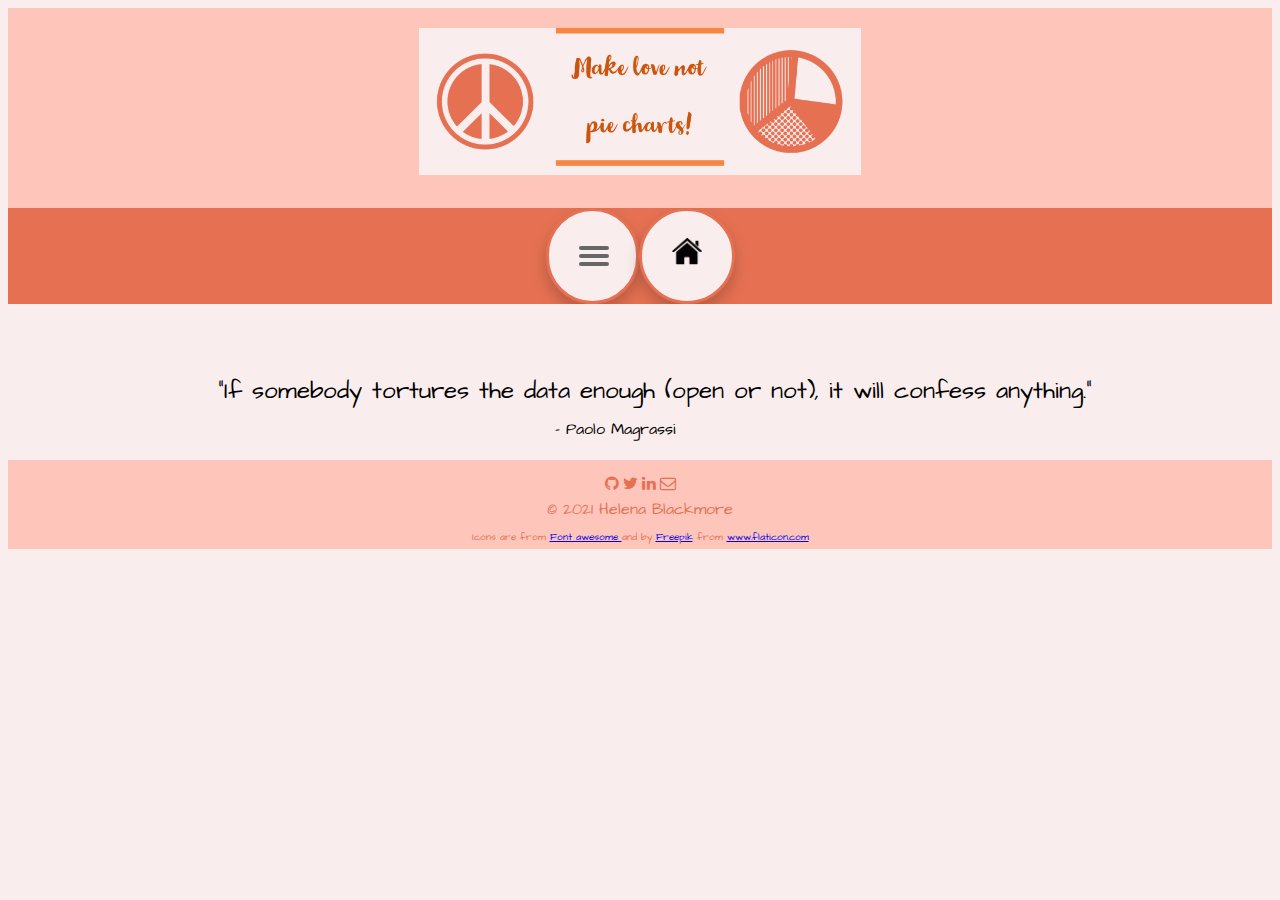
<file: index.html>
<!DOCTYPE html>
<html lang="en">
<head>
    <!-- Google tag (gtag.js) -->
<script async src="https://www.googletagmanager.com/gtag/js?id=G-128QYYKD83"></script>
<script>
  window.dataLayer = window.dataLayer || [];
  function gtag(){dataLayer.push(arguments);}
  gtag('js', new Date());

  gtag('config', 'G-128QYYKD83');
</script>
    <meta charset="UTF-8">
    <meta http-equiv="X-UA-Compatible" content="IE=edge">
    <meta name="viewport" content="width=device-width, initial-scale=1.0">
    <title>data viz</title>
    <link rel="stylesheet" href="style_project.css">
    <link rel="stylesheet" href="https://cdnjs.cloudflare.com/ajax/libs/font-awesome/4.7.0/css/font-awesome.min.css"> <!--font awesome-->
    <script src="app2.js"></script> <!--links javascript--> 
    <link rel="preconnect" href="https://fonts.googleapis.com">
    <link rel="preconnect" href="https://fonts.gstatic.com" crossorigin>
    <link href="https://fonts.googleapis.com/css2?family=Amatic+SC:wght@400;700&family=Architects+Daughter&family=Cookie&display=swap" rel="stylesheet"> <!-- google font-->
</head> 
<body>
 
        <header class="banner">
            <img class="banner_img" src="images/death_piechart.png" alt="make love not piecharts">
        
        </header>
        
      <nav class="topnav">
        <div id = "bubbles">
          <div class="main">
            <input type="checkbox">
              <span></span>
              <span></span>
              <span></span>
              <div class="menu">
                <li><a href="all.html">Bad data viz</a></li>
                <li><a href="goodviz.html">R & Python tutorials</a></li>
                <li><a href="https://helenablackmore.github.io/Rwebsite/index.html" target="_blank">About me</a></li>
              </div>
          </div>
        </div>  
        <div class= "home">
          <a href="index.html"><img id="home-icon" src="images/home-page.png" alt="house icon"></a>
  
          </div>
       
     </nav>


      <main>
        <div class="part1">
          
          <div id="quote"> <script type="text/javascript">document.write(quotes[rand]);</script></div>
        
          <div id = "author"><script id = "author" type="text/javascript">document.write(authors[rand]);</script></div>

        </div>
      </main>

      <footer>
        <div class = "icons">
          <a href="https://github.com/HelenaBlackmore" target="_blank" class="fa fa-github"></a>
          <a href="https://twitter.com/Helena_Blackmor" target="_blank" class="fa fa-twitter"></a>
          <a href="https://www.linkedin.com/in/helena-blackmore-psychology/" target="_blank" class="fa fa-linkedin"></a>
          <a href="mailto:helena.blackmore@gmail.com?subject=Mail from Website" target="_blank" class="fa fa-envelope-o"></a></div>
        </div>

        <div class = "me">
           &copy; 2021 Helena Blackmore
        </div>

        <div class="icon-refs">
          <div class = "ref">Icons are from 
            <a href = "https://fontawesome.com/v5.15/icons" target="_blank">Font awesome </a>and by 
            <a href="https://www.freepik.com" target="_blank" title="Freepik">Freepik</a> from 
            <a href="https://www.flaticon.com/" target="_blank" title="Flaticon">www.flaticon.com</a>
          </div>
        </div>
      </footer>
     
    
      
 
</body>
</html>
</file>
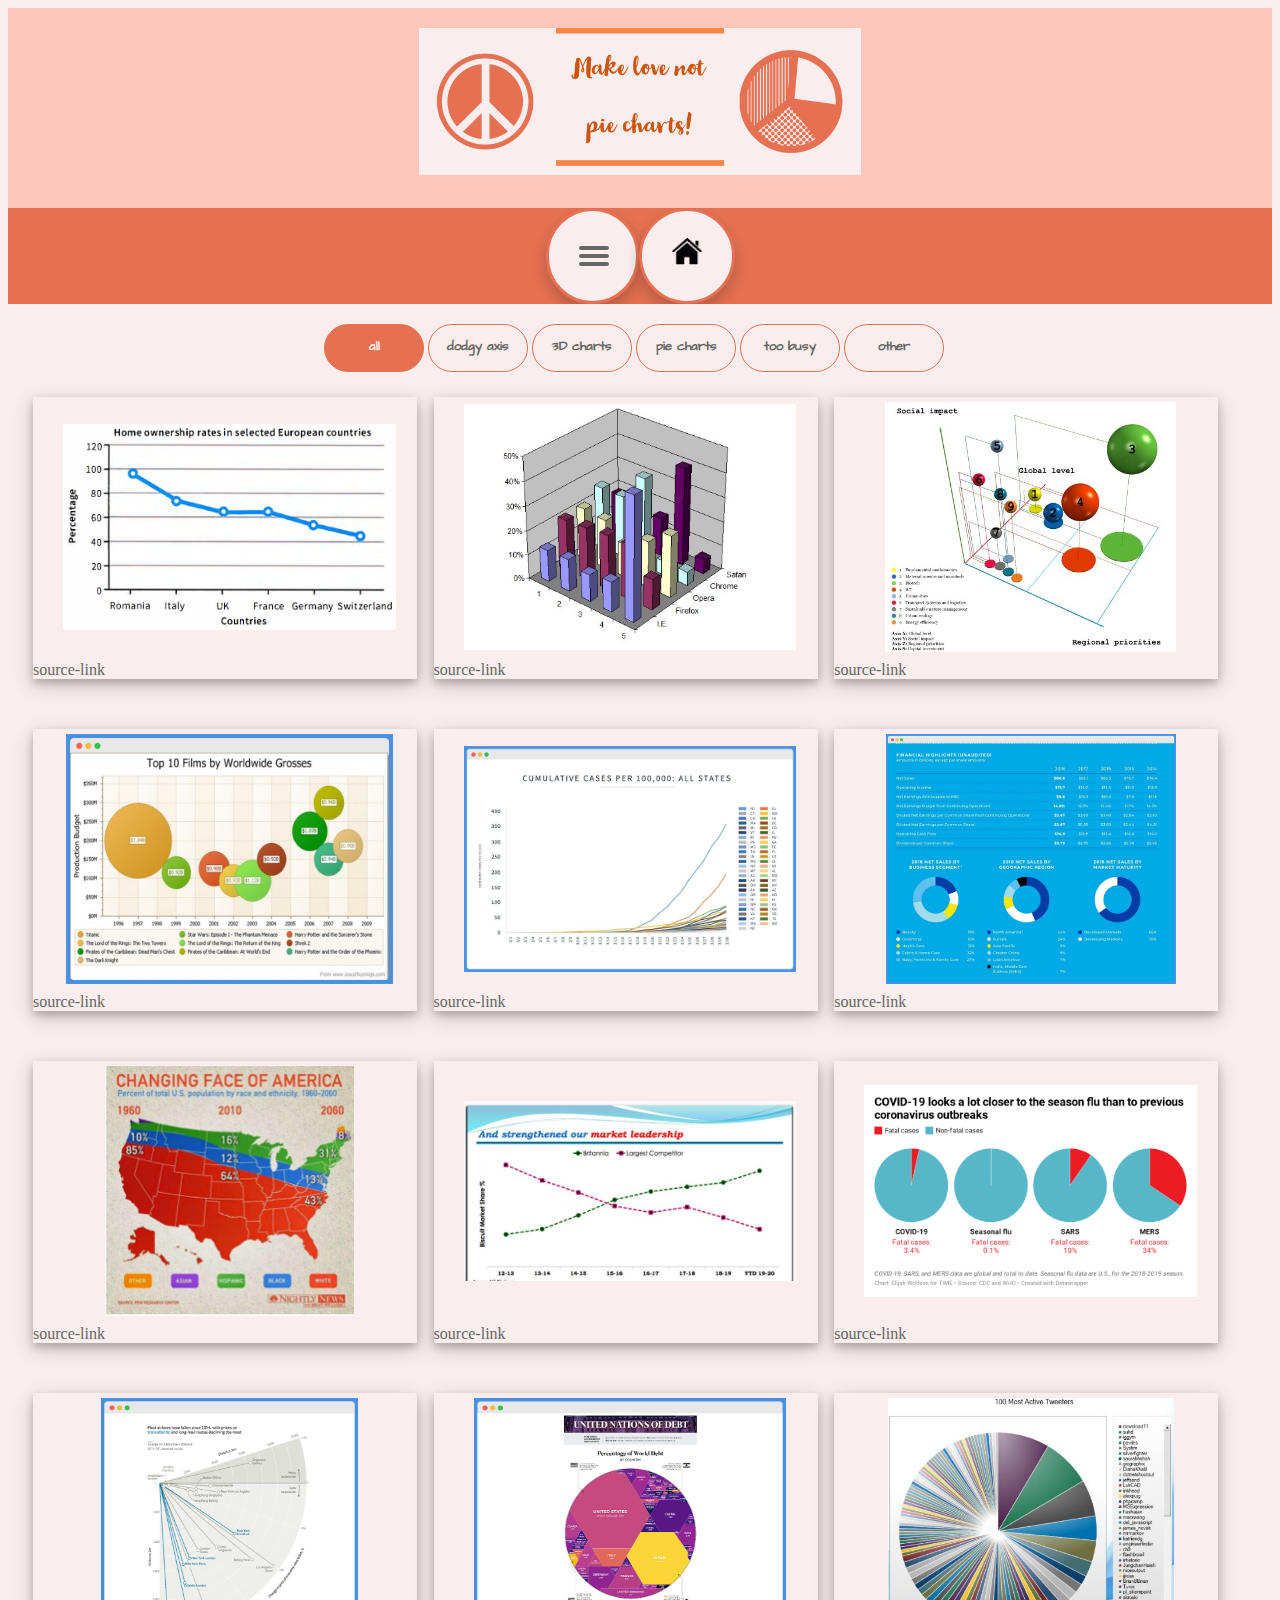
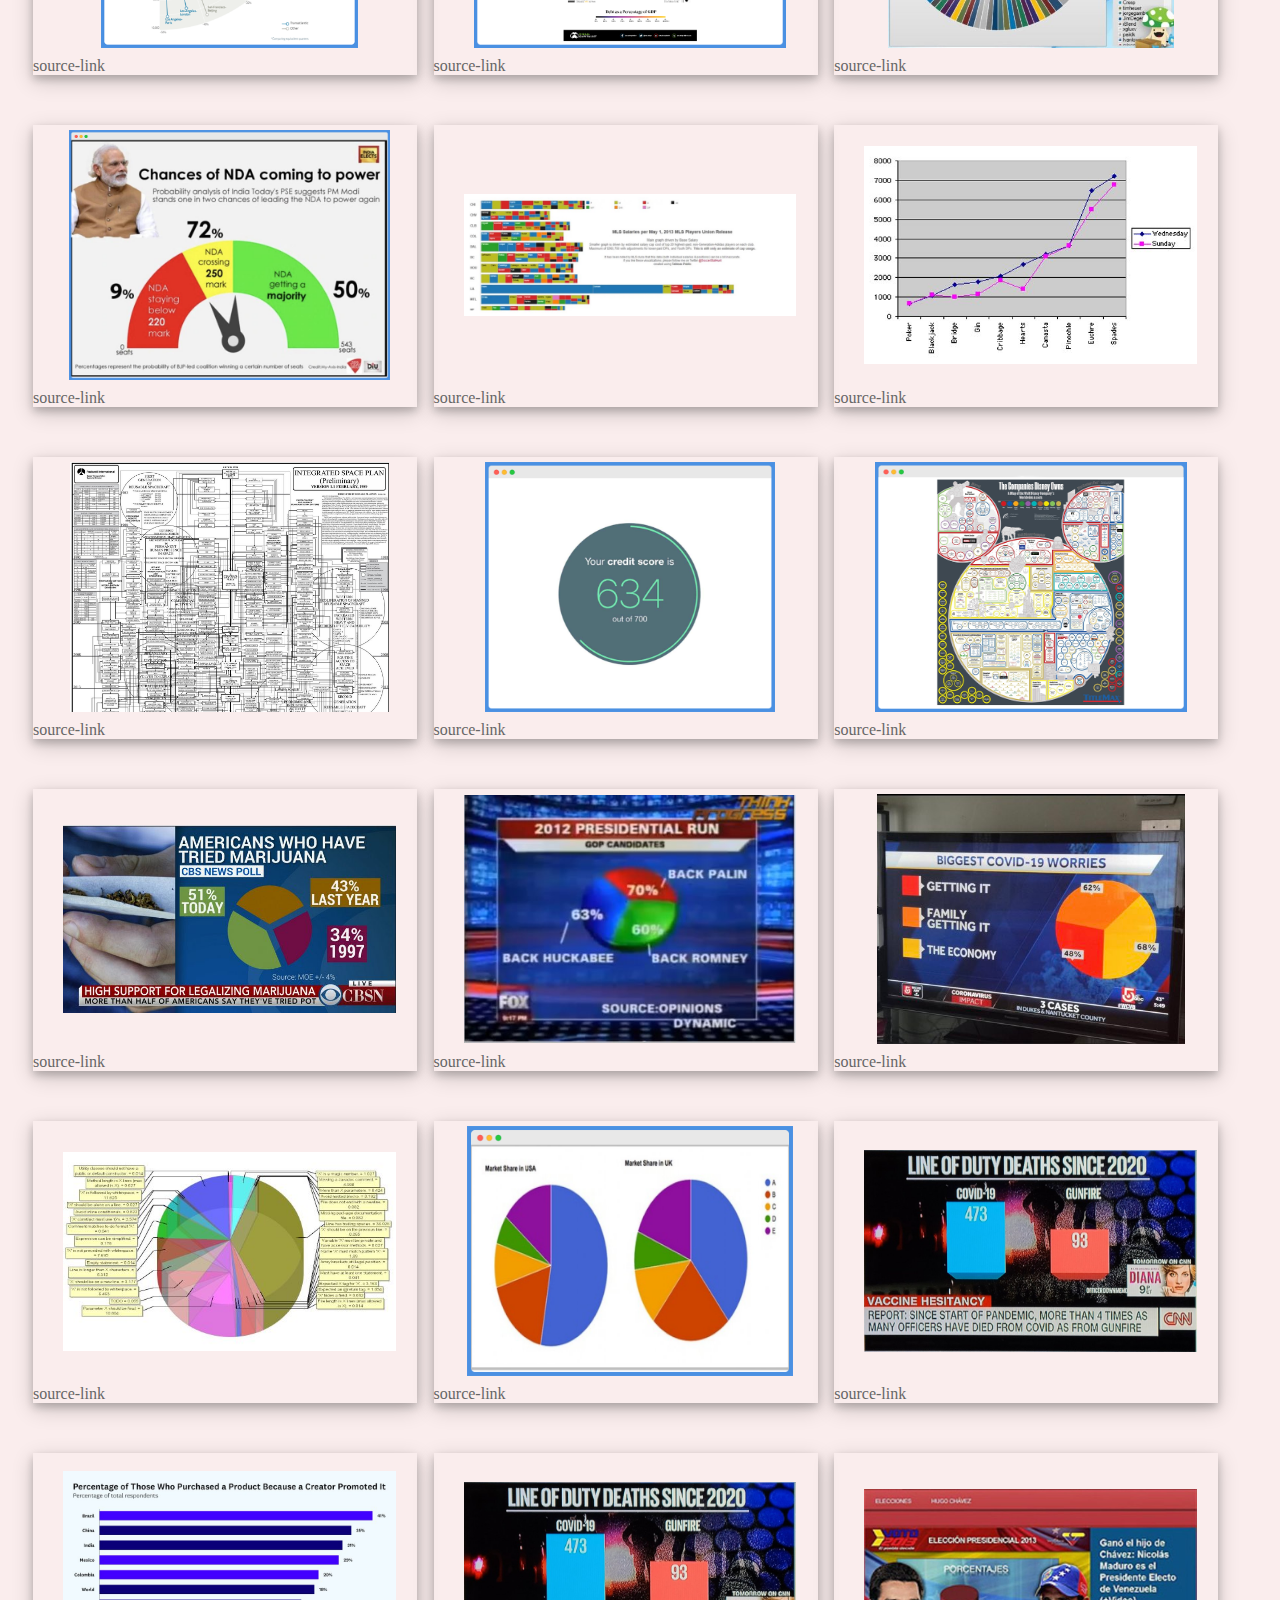
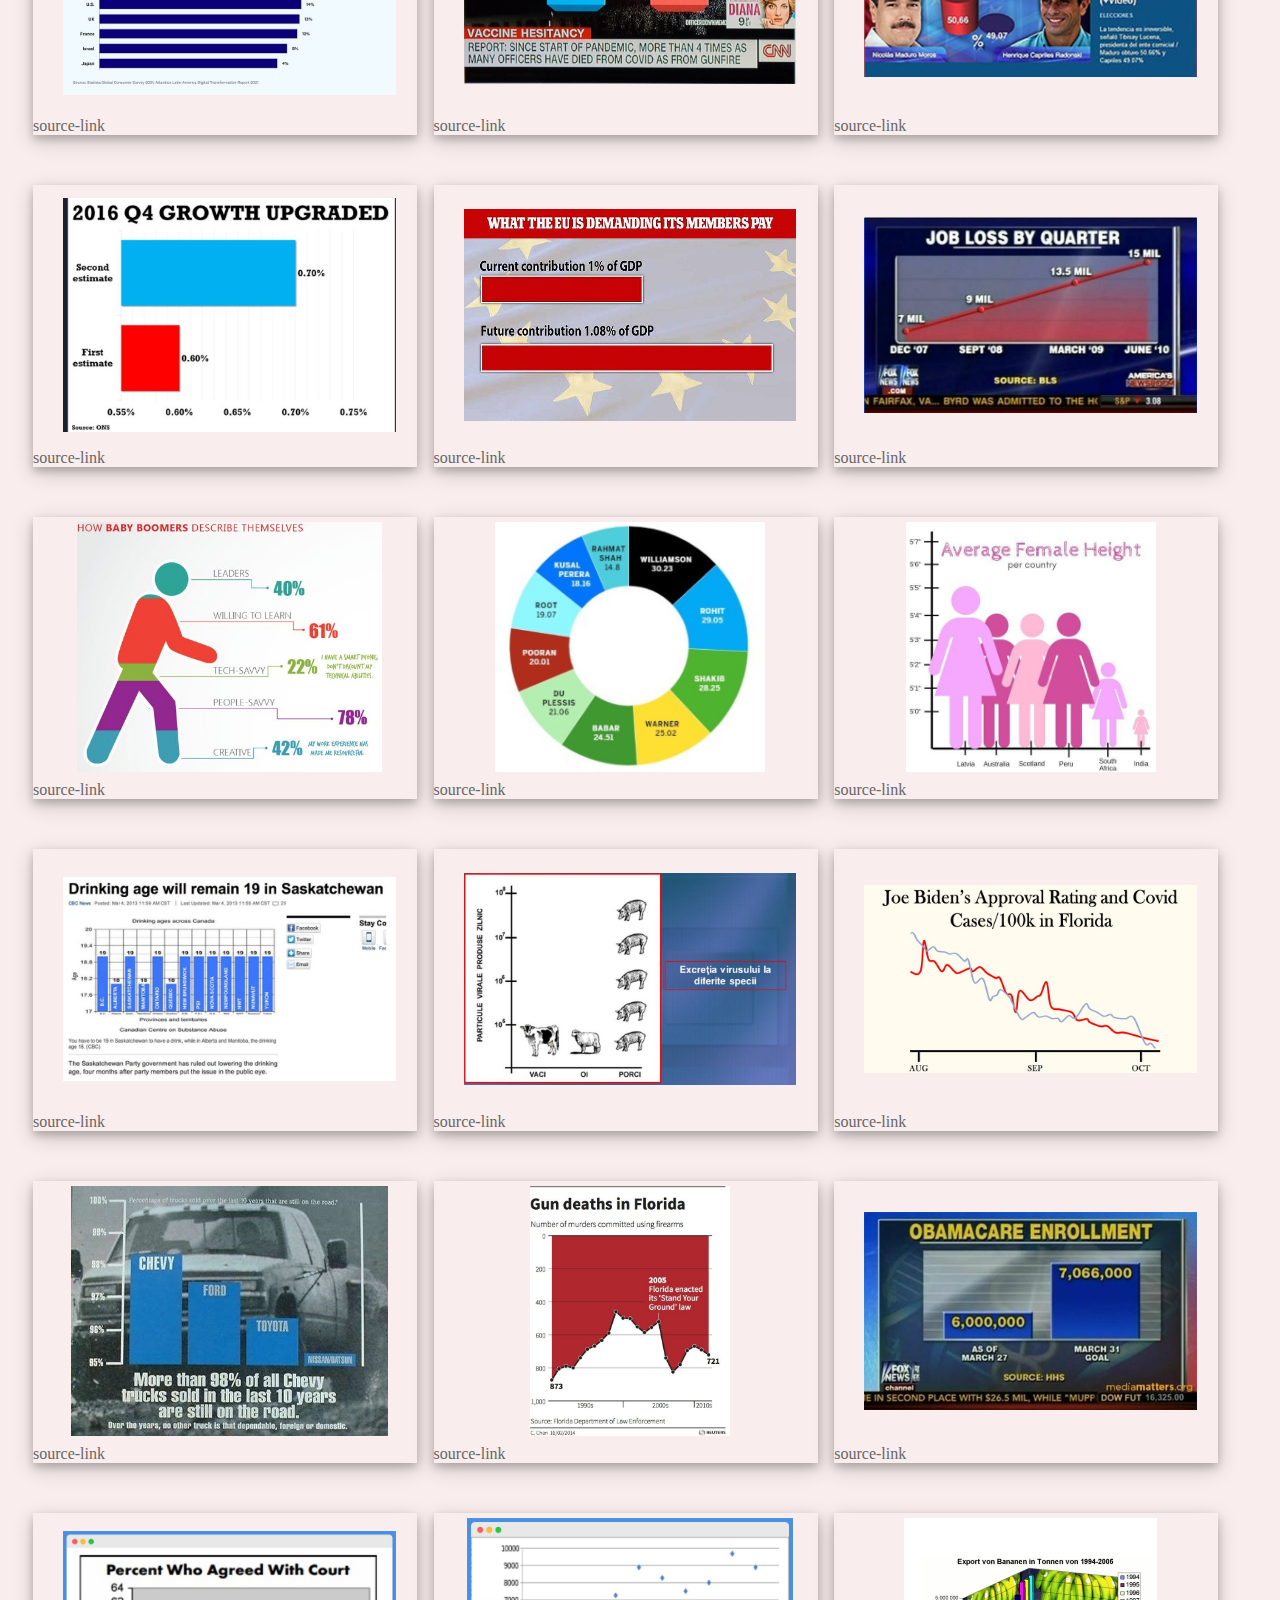
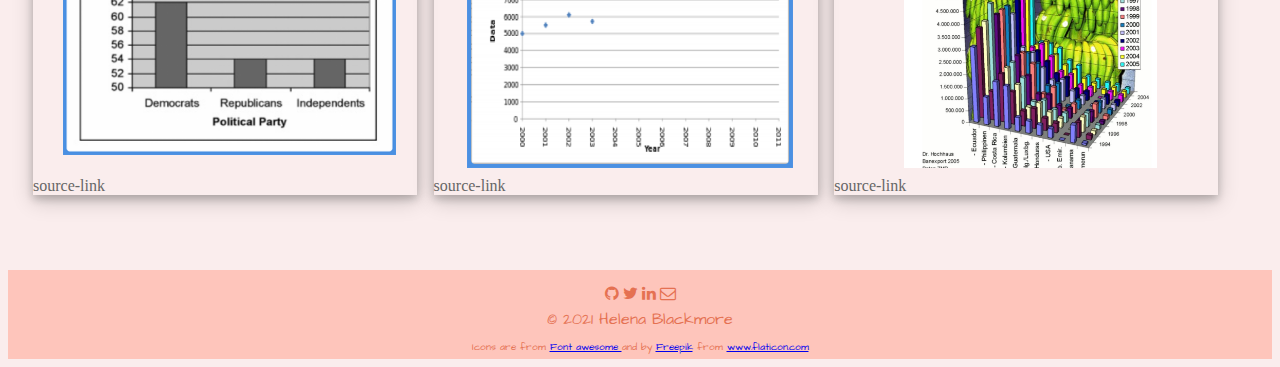
<file: all.html>
<!DOCTYPE html>
<html lang="en">
<head>
    <!-- Google tag (gtag.js) -->
<script async src="https://www.googletagmanager.com/gtag/js?id=G-128QYYKD83"></script>
<script>
  window.dataLayer = window.dataLayer || [];
  function gtag(){dataLayer.push(arguments);}
  gtag('js', new Date());

  gtag('config', 'G-128QYYKD83');
</script>
    <meta charset="UTF-8">
    <meta http-equiv="X-UA-Compatible" content="IE=edge">
    <meta name="viewport" content="width=device-width, initial-scale=1.0">
    <title>all</title>
    <link rel="stylesheet" href="gallery.css"> <!--links css stylesheet--> 
    <link rel="stylesheet" href="https://cdnjs.cloudflare.com/ajax/libs/font-awesome/4.7.0/css/font-awesome.min.css"> <!--links font-awesome--> 
 
    <link rel="preconnect" href="https://fonts.googleapis.com"> <!--links google fonts--> 
    <link rel="preconnect" href="https://fonts.gstatic.com" crossorigin>
    <link href="https://fonts.googleapis.com/css2?family=Amatic+SC:wght@400;700&family=Architects+Daughter&family=Cookie&display=swap" rel="stylesheet"> <!-- google font-->

</head>
<body>
    <header class="banner">
        <img class="banner_img" src="images/death_piechart.png" alt="make love not piecharts">
    
    </header>
    
    <nav class="topnav">
      <div id = "bubbles">
        <div class="main">
          <input type="checkbox">
            <span></span>
            <span></span>
            <span></span>
            <div class="menu">
              <li><a href="all.html">Bad data viz</a></li>
              <li><a href="goodviz.html">R & Python tutorials</a></li>
              <li><a href="https://helenablackmore.github.io/Rwebsite/index.html" target="_blank">About me</a></li>
            </div>
        </div>
      </div>  
      <div class= "home">
        <a href="index.html"><img id="home-icon" src="images/home-page.png" alt="house icon"></a>

        </div>
     
   </nav>
<div class="main2">
       <div class="gallery-filter" id="myBtnContainer">
          <button class="btn active" onclick="filterSelection('all')">all</button>
          <button class="btn" onclick="filterSelection('axis')">dodgy axis</button>
          <button class="btn" onclick="filterSelection('3d')">3D charts</button>
          <button class="btn" onclick="filterSelection('pie')">pie charts</button>
          <button class="btn" onclick="filterSelection('busy')">too busy</button>
          <button class="btn" onclick="filterSelection('other')">other</button>
       </div>
   
    
      <!-- gallery item start -->
        <div class="row">
          <div class="column axis">
            <div class= "content">
              <div class = "layer"> 
                <p>Line graphs are great if you have a continous x axis. 
                Not here...</p> 
              </div>
            <img src="images/bad_viz/bad_viz3.jpg" >
            <a href="#" class="source" target="_blank">source-link</a>
            </div>
          </div>
    
      <!-- gallery item end -->

            <!-- gallery item start -->
              <div class="column 3d">
                <div class= "content">
                  <div class = "layer"> 
                    <p>It is rarely a good idea to use 3D bar chart. 
                      It is <b>never a good idea </b> to use a 3D 3D bar chart. 
                      A simple 2D grid would work better. </p>
                  </div>
                  <img src="images/bad_viz/bar3d.jpg">
                  <a href="#" class="source" target="_blank">source-link</a>
                </div>
              </div>
            <!-- gallery item end -->

      <!-- gallery item start -->
        <div class="column 3d other">
          <div class= "content">
            <div class = "layer"> 
              <p>Another 3D chart! This time projected onto 2D. 
                And what is plotted on the x, y, z and s axes? Which axis is which?
                <br> Mind Blown!</p> 
            </div>
            <img src="images/bad_viz/bubble_3d.jpg">
            <a href="#" class="source" target="_blank">source-link</a>
          </div>
        </div>
      <!-- gallery item end -->

      <!-- gallery item start -->
        <div class="column other">
          <div class= "content">
            <div class = "layer"> 
              <p>If we overlook the problems with colors and layout.
                People are not very good at comparing size of circles... </p> 
            </div>
            <img src="images/bad_viz/bubble_scale.png" >
            <a href="#" class="source" target="_blank">source-link</a>
          </div>
        </div>
      <!-- gallery item end -->

      <!-- gallery item start -->
        <div class="column busy">
          <div class= "content">
            <div class = "layer"> 
              <p>Ehmmmm, how many lines? Admittedly, this would work as
                an interactive visualisation if we could filter only states of interest.
              </p> 
            </div>
            <img src="images/bad_viz/busy.png">
            <a href="#" class="source" target="_blank">source-link</a>
          </div>
        </div>
      <!-- gallery item end --> 

            <!-- gallery item start -->
            <div class="column pie">
              <div class= "content">
                <div class = "layer"> 
                  <p>Why a pie chart?</p> 
                </div>
                <img src="images/bad_viz/color.png">
                <a href="#" class="source" target="_blank">source-link</a>
              </div>
            </div>
          <!-- gallery item end -->
        
      <!-- gallery item start -->
      <div class="column other">
        <div class= "content">
          <div class = "layer"> 
            <p>I struggle to think of a worse way to present data. 
              Anything would be better here: barchart, line chart... In data visualisation
              less is often more.</p> 
          </div>
          <img src="images/bad_viz/confusing.jpg">
          <a href="#" class="source" target="_blank">source-link</a>
        </div>
      </div>
    <!-- gallery item end -->

     <!-- gallery item start -->
      <div class="column axis">
        <div class= "content">
          <div class = "layer"> 
            <p>I struggle to think of a worse way to present data. 
              Anything would be better here: barchart, line chart... In data visualisation
              less is often more.</p> 
          </div>
          <img src="images/bad_viz/cont_data_not.png">
          <a href="#" class="source" target="_blank">source-link</a>
        </div>
      </div>
    <!-- gallery item end -->

     <!-- gallery item start -->
     <div class="column pie other">
      <div class= "content">
        <div class = "layer"> 
          <p>If we ignore the pie charts ( I hate pie charts!), 
            the problem is the relative comparison accross diseases with vastly different base rates.</p> 
        </div>
        <img src="images/bad_viz/coromnavirus-vs-flu.png">
        <a href="#" class="source" target="_blank">source-link</a>
      </div>
    </div>
  <!-- gallery item end -->

     <!-- gallery item start -->
     <div class="column busy other">
      <div class= "content">
        <div class = "layer"> 
          <p>This graph illustrates how an attempt to be creative can prove
            costly. Interpreting angles is not a human forte. </p> 
        </div>
          <img src="images/bad_viz/difficult.png">
        <a href="#" class="source" target="_blank">source-link</a>
      </div>
    </div>
  <!-- gallery item end -->

     <!-- gallery item start -->
     <div class="column busy pie other">
      <div class= "content">
        <div class = "layer"> 
          <p>Omg! Why? This looks quite pretty, but as a visualisation it is completely useless.</p> 
        </div>
        <img src="images/bad_viz/eeew.png">
        <a href="#" class="source" target="_blank">source-link</a>
      </div>
    </div>
  <!-- gallery item end -->

  <!-- gallery item start -->
     <div class="column busy pie">
      <div class= "content">
        <div class = "layer"> 
          <p>A pie chart with approximately a million slices
            of the same size and repeating colors. Need I say more?</p> 
        </div>
        <img src="images/bad_viz/full_pie.jpg">
        <a href="#" class="source" target="_blank">source-link</a>
      </div>
    </div>
  <!-- gallery item end -->

  <!-- gallery item start -->
  <div class="column other pie">
    <div class= "content">
      <div class = "layer"> 
        <p>This is confusing. Why don't the % match the segments?
        </p> 
      </div>
      <img src="images/bad_viz/gauge.png">
      <a href="#" class="source" target="_blank">source-link</a>
    </div>
  </div>
<!-- gallery item end -->

  <!-- gallery item start -->
  <div class="column busy">
    <div class= "content">
      <div class = "layer"> 
        <p>Eeeeek. Too much of a (not so) good thing.</p> 
      </div>
      <img src="images/bad_viz/image-51.png">
      <a href="#" class="source" target="_blank">source-link</a>
    </div>
  </div>
<!-- gallery item end -->

  <!-- gallery item start -->
  <div class="column axis">
    <div class= "content">
      <div class = "layer"> 
        <p>x axis depicts categorical data,
          making a line chart a poor choice here.</p> 
      </div>
      <img src="images/bad_viz/line_why.jpg">
      <a href="#" class="source" target="_blank">source-link</a>
    </div>
  </div>
<!-- gallery item end -->

  <!-- gallery item start -->
  <div class="column busy other">
    <div class= "content">
      <div class = "layer"> 
        <p>ok. Just no.</p> 
      </div>
      <img src="images/bad_viz/mess.jfif">
      <a href="#" class="source" target="_blank">source-link</a>
    </div>
  </div>
<!-- gallery item end -->

  <!-- gallery item start -->
  <div class="column other">
    <div class= "content">
      <div class = "layer"> 
        <p>634/700 looks like 2/3 here. This is quite misleading</p> 
      </div>
      <img src="images/bad_viz/misleading.png">
      <a href="#" class="source" target="_blank">source-link</a>
    </div>
  </div>
<!-- gallery item end -->

  <!-- gallery item start -->
  <div class="column busy other">
    <div class= "content">
      <div class = "layer"> 
        <p>Why?This could have stayed in a spreadsheet.</p> 
      </div>
      <img src="images/bad_viz/nicebut.png">
      <a href="#" class="source" target="_blank">source-link</a>
    </div>
  </div>
<!-- gallery item end -->

  <!-- gallery item start -->
  <div class="column pie other">
    <div class= "content">
      <div class = "layer"> 
        <p>This is not how pie charts work…</p> 
      </div>
      <img src="images/bad_viz/over100-2.jfif">
      <a href="#" class="source" target="_blank">source-link</a>
    </div>
  </div>
<!-- gallery item end -->

  <!-- gallery item start -->
  <div class="column pie other">
    <div class= "content">
      <div class = "layer"> 
        <p> And again, a pie chart is always 100%, if it doesn't add up to 100%, it shouldn't be a pie chart.
           And if it does add up to 100% it also should not be a pie chart.</p>
        </div>
        <img src="images/bad_viz/over100-3.jpg">
        <a href="#" class="source" target="_blank">source-link</a>
    </div>
  </div>
<!-- gallery item end -->

  <!-- gallery item start -->
  <div class="column pie other">
    <div class= "content">
      <div class = "layer"> 
        <p> And again, a pie chart is always 100%, if it doesn't add up to 100%, it shouldn't be a pie chart. And if it does add up to 100% it also should not be a pie chart.
        </p>
       </div>
       <img src="images/bad_viz/over100.jfif">
        <a href="#" class="source" target="_blank">source-link</a>
    </div>
  </div>
<!-- gallery item end -->

  <!-- gallery item start -->
  <div class="column pie 3d">
    <div class= "content">
      <div class = "layer"> 
        <p>  3D, see-through, too much
        </p>
       </div>
       <img src="images/bad_viz/pie3d.jpg">
       <a href="#" class="source" target="_blank">source-link</a>
    </div>
  </div>
<!-- gallery item end -->

  <!-- gallery item start -->
  <div class="column pie">
    <div class= "content">
      <div class = "layer"> 
        <p>  3D, see-through, too much.
        </p>
       </div>
       <img src="images/bad_viz/pie_wtf.png">
       <a href="#" class="source" target="_blank">source-link</a>
    </div>
  </div>
<!-- gallery item end -->

  <!-- gallery item start -->
  <div class="column axis">
    <div class= "content">
      <div class = "layer"> 
        <p>And here we have 93 that is almost as large of 473.
          Who knew!</p>
       </div>
       <img src="images/bad_viz/scale.jfif">
       <a href="#" class="source" target="_blank">source-link</a>
    </div>
  </div>
<!-- gallery item end -->

  <!-- gallery item start -->
  <div class="column axis other">
    <div class= "content">
      <div class = "layer"> 
        <p>The bar length here is almost random, 
          making the plot very misleading. And why the different hue here? 
          A legend would be a good idea.</p>
       </div>
       <img src="images/bad_viz/scale2.jfif">
       <a href="#" class="source" target="_blank">source-link</a>
    </div>
  </div>
<!-- gallery item end -->

  <!-- gallery item start -->
  <div class="column axis">
    <div class= "content">
      <div class = "layer"> 
        <p>Nice informative axes are more than half of the success! 
          ...or failure, as is in this case.</p>
       </div>
       <img src="images/bad_viz/scale.jfif">
       <a href="#" class="source" target="_blank">source-link</a>
    </div>
  </div>
<!-- gallery item end -->

  <!-- gallery item start -->
  <div class="column axis">
    <div class= "content">
      <div class = "layer"> 
        <p>This is an extreme case of y axis not starting at 0 or another sensible baseline.</p>
       </div>
       <img src="images/bad_viz/scale3.jfif">
       <a href="#" class="source" target="_blank">source-link</a>
    </div>
  </div>
<!-- gallery item end -->

  <!-- gallery item start -->
  <div class="column axis">
    <div class= "content">
      <div class = "layer"> 
        <p>If in doubt, start your y axis at 0. This is not ok.</p>
      </div>
      <img src="images/bad_viz/scale4.jfif">
      <a href="#" class="source" target="_blank">source-link</a>
    </div>
  </div>
<!-- gallery item end -->

  <!-- gallery item start -->
  <div class="column axis">
    <div class= "content">
      <div class = "layer"> 
        <p>Sometimes the data is so simple that we don't need to visualise anything...
          unless we want to mislead...
        </p>
      </div>
      <img src="images/bad_viz/scale5.jfif">
      <a href="#" class="source" target="_blank">source-link</a>
    </div>
  </div>
<!-- gallery item end -->

  <!-- gallery item start -->
  <div class="column axis">
    <div class= "content">
      <div class = "layer"> 
        <p>Label your axes! And start y axis at 0 when you are at it.</p>
      </div>
      <img src="images/bad_viz/scale6.jfif">
      <a href="#" class="source" target="_blank">source-link</a>
    </div>
  </div>
<!-- gallery item end -->

  <!-- gallery item start -->
  <div class="column pie other axis">
    <div class= "content">
      <div class = "layer"> 
        <p>When you think there is nothing worse than a pie chart... </p>
      </div>
      <img src="images/bad_viz/weird.jpg">
      <a href="#" class="source" target="_blank">source-link</a>
    </div>
  </div>
<!-- gallery item end -->

  <!-- gallery item start -->
  <div class="column pie">
    <div class= "content">
      <div class = "layer"> 
        <p>comparing angles is difficult, 
          especially when the difference between the groups is so very small.
        </p>
      </div>
      <img src="images/bad_viz/whatapie.png">
      <a href="#" class="source" target="_blank">source-link</a>
    </div>
  </div>
<!-- gallery item end -->

  <!-- gallery item start -->
  <div class="column axis other">
    <div class= "content">
      <div class = "layer"> 
        <p>Ridicoulous and (in a different context) misleading. Y axis need to start from 0, 
          and irregular objects instead of bars should be oly used after a very careful consideration.
        </p>
      </div>
      <img src="images/bad_viz/yaxis.jfif">
      <a href="#" class="source" target="_blank">source-link</a>
    </div>
  </div>
<!-- gallery item end -->

  <!-- gallery item start -->
  <div class="column axis">
    <div class= "content">
      <div class = "layer"> 
        <p>A picture is worth a 1000 words. 
          True, but sometimes you only need 10 words and no picture, 
          as is the case here.
        </p>
      </div>
      <img src="images/bad_viz/yaxis0.jfif">
      <a href="#" class="source" target="_blank">source-link</a>
    </div>
  </div>
<!-- gallery item end -->

  <!-- gallery item start -->
  <div class="column axis">
    <div class= "content">
      <div class = "layer"> 
        <p>Logarithmic y axis and using count to visualise this is not a good idea.
        </p>
      </div>
      <img src="images/bad_viz/yaxis2.jfif">
      <a href="#" class="source" target="_blank">source-link</a>
    </div>
  </div>
<!-- gallery item end -->

  <!-- gallery item start -->
  <div class="column axis">
    <div class= "content">
      <div class = "layer"> 
        <p>no y axis is a huge problem
        </p>
      </div>
      <img src="images/bad_viz/yaxis3.jfif">
      <a href="#" class="source" target="_blank">source-link</a>
    </div>
  </div>
<!-- gallery item end -->

  <!-- gallery item start -->
  <div class="column axis">
    <div class= "content">
      <div class = "layer"> 
        <p>How to tell a lie with a graph? Start your y axis at a 95%...
        </p>
      </div>
      <img src="images/bad_viz/yaxis4.jfif">
      <a href="#" class="source" target="_blank">source-link</a>
    </div>
  </div>
<!-- gallery item end -->

  <!-- gallery item start -->
  <div class="column axis">
    <div class= "content">
      <div class = "layer"> 
        <p>The problem here is that it takes a minute to notice that the y axis is upside down, so lower means more.
          This is counterintuitive and therefore difficult to interpret. 
       </p>
      </div>
      <img src="images/bad_viz//yaxis5.jfif">
      <a href="#" class="source" target="_blank">source-link</a>
    </div>
  </div>
<!-- gallery item end -->

  <!-- gallery item start -->
  <div class="column axis other">
    <div class= "content">
      <div class = "layer"> 
        <p>Another misleading visualisation. 
          Sensible and clear  axes are half of the success when visualising data.
        </p>
      </div>
      <img src="images/bad_viz/yaxis6.jpg">
      <a href="#" class="source" target="_blank">source-link</a>
    </div>
  </div>
<!-- gallery item end -->

  <!-- gallery item start -->
  <div class="column axis other">
    <div class= "content">
      <div class = "layer"> 
        <p>Yeah…. No. Start at 0…. And if possible, show the full range!
        </p>
      </div>
      <img src="images/bad_viz/yaxis7.png">
      <a href="#" class="source" target="_blank">source-link</a>
    </div>
  </div>
<!-- gallery item end -->

  <!-- gallery item start -->
  <div class="column axis other">
    <div class= "content">
      <div class = "layer"> 
        <p>A graph should tell a story. Ideally a whole story, 
          specific axis labels can help with this.</p>
      </div>
      <img src="images/bad_viz/yaxis8.png">
      <a href="#" class="source" target="_blank">source-link</a>
    </div>
  </div>
<!-- gallery item end -->

  <!-- gallery item start -->
  <div class="column 3d other">
    <div class= "content">
      <div class = "layer"> 
        <p>A graph should tell a story. Ideally a whole story, 
          specific axis labels can help with this.</p>
      </div>
      <img src="images/bad_viz/3d.jfif">
      <a href="#" class="source" target="_blank">source-link</a>
    </div>
  </div>
<!-- gallery item end -->



    <!-- Gallery end - \div below is aclosing  row div -->
    </div>     
                                                          
</div> 

<footer>
  <div class = "icons">
    <a href="https://github.com/HelenaBlackmore" class="fa fa-github"></a>
    <a href="https://twitter.com/Helena_Blackmor" class="fa fa-twitter"></a>
    <a href="https://www.linkedin.com/in/helena-blackmore-psychology/" class="fa fa-linkedin"></a>
    <a href="mailto:helena.blackmore@gmail.com?subject=Mail from Website" class="fa fa-envelope-o"></a></div>
  </div>

  <div class = "me">
     &copy; 2021 Helena Blackmore
  </div>

  <div class="icon-refs">
    <div class = "ref">Icons are from 
      <a href = "https://fontawesome.com/v5.15/icons">Font awesome </a>and by 
      <a href="https://www.freepik.com" title="Freepik">Freepik</a> from 
      <a href="https://www.flaticon.com/" title="Flaticon">www.flaticon.com</a>
    </div>
  </div>
</footer>
<script src="gallery_app.js"></script> <!--links javascript--> 

</body>
</html>
</file>
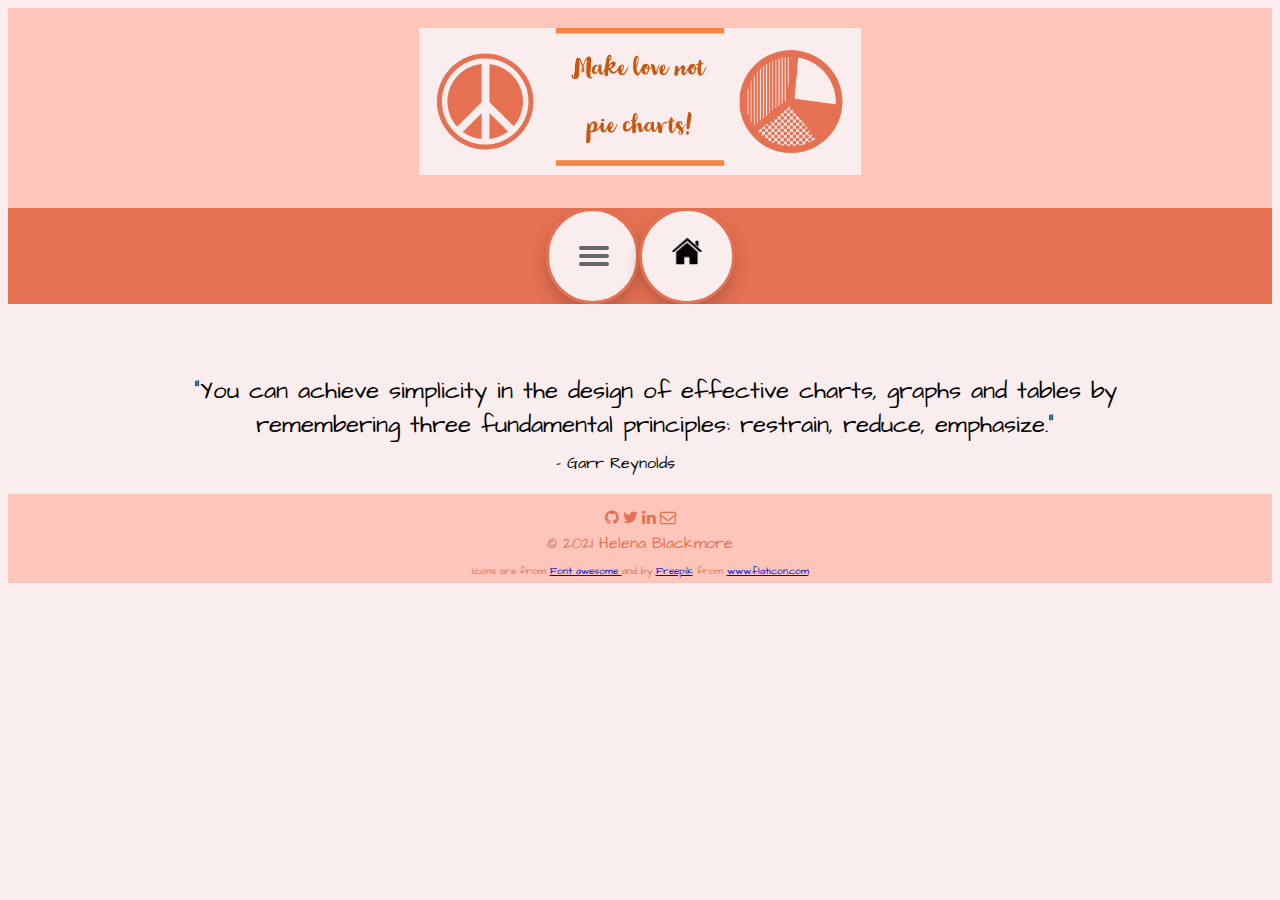
<file: home.html>
<!DOCTYPE html>
<html lang="en">
<head>
    <meta charset="UTF-8">
    <meta http-equiv="X-UA-Compatible" content="IE=edge">
    <meta name="viewport" content="width=device-width, initial-scale=1.0">
    <title>data viz</title>
    <link rel="stylesheet" href="style_project.css">
    <link rel="stylesheet" href="https://cdnjs.cloudflare.com/ajax/libs/font-awesome/4.7.0/css/font-awesome.min.css"> <!--font awesome-->
    <script src="app2.js"></script> <!--links javascript--> 
    <link rel="preconnect" href="https://fonts.googleapis.com">
    <link rel="preconnect" href="https://fonts.gstatic.com" crossorigin>
    <link href="https://fonts.googleapis.com/css2?family=Amatic+SC:wght@400;700&family=Architects+Daughter&family=Cookie&display=swap" rel="stylesheet"> <!-- google font-->
</head> 
<body>
 
        <header class="banner">
            <img class="banner_img" src="images/death_piechart.png" alt="make love not piecharts">
        
        </header>
        
      <nav class="topnav">
        <div id = "bubbles">
          <div class="main">
            <input type="checkbox">
              <span></span>
              <span></span>
              <span></span>
              <div class="menu">
                <li><a href="all.html">Bad data viz</a></li>
                <li><a href="goodviz.html">R & Python tutorials</a></li>
                <li><a href="https://helenablackmore.github.io/Rwebsite/index.html" target="_blank">About me</a></li>
              </div>
          </div>
        </div>  
        <div class= "home">
          <a href="home.html"><img id="home-icon" src="images/home-page.png" alt="house icon"></a>
  
          </div>
       
     </nav>


      <main>
        <div class="part1">
          
          <div id="quote"> <script type="text/javascript">document.write(quotes[rand]);</script></div>
        
          <div id = "author"><script id = "author" type="text/javascript">document.write(authors[rand]);</script></div>

        </div>
      </main>

      <footer>
        <div class = "icons">
          <a href="https://github.com/HelenaBlackmore" target="_blank" class="fa fa-github"></a>
          <a href="https://twitter.com/Helena_Blackmor" target="_blank" class="fa fa-twitter"></a>
          <a href="https://www.linkedin.com/in/helena-blackmore-psychology/" target="_blank" class="fa fa-linkedin"></a>
          <a href="mailto:helena.blackmore@gmail.com?subject=Mail from Website" target="_blank" class="fa fa-envelope-o"></a></div>
        </div>

        <div class = "me">
           &copy; 2021 Helena Blackmore
        </div>

        <div class="icon-refs">
          <div class = "ref">Icons are from 
            <a href = "https://fontawesome.com/v5.15/icons" target="_blank">Font awesome </a>and by 
            <a href="https://www.freepik.com" target="_blank" title="Freepik">Freepik</a> from 
            <a href="https://www.flaticon.com/" target="_blank" title="Flaticon">www.flaticon.com</a>
          </div>
        </div>
      </footer>
     
    
      
 
</body>
</html>
</file>
<file: style_project.css>
/* NAVIGATION BAR */
.banner{
    height: 200px;
    background-color:#fec5bb; 
    
}
.banner_img{
     display: block;
     margin-left: auto;
     margin-right: auto;
     padding-top: 20px; 
     width: 35%; 
}

.topnav{
    background-color: #e57152;
    overflow:hidden;
    display:flex; 
    font-size: 0.5em;
  }

 .home:hover {
border:solid 5px #fec5bb;
  }
 .main:hover{
   border:solid 5px #fec5bb;
 }

  /* Style the links inside the navigation bar */

  .topnav a{
    float: left;
    color: #f2f2f2;
    text-align: center;
    padding: 10px 10px;
    text-decoration: none;
    font-size:3em;
  }
 

  .topnav,.main, .menu, .home {
    font-family:Architects Daughter;
    display: flex;
    justify-content: center;
    align-items: center;
    height: auto;
}
  .main, .home{
    position: relative;
    background-color:#faeded;
    padding: 20px;
    transition: 0.5s;
    border-radius: 50px;
    border-style: solid;
    border-color:#e57152 ;
    overflow: hidden;
    box-shadow: 0 8px 15px rgba(0,0,0,.2);
    height: 50px;
  }
  .menu {
    margin: 0;
    padding: 0;
    width: 0;
    overflow: hidden;
    transition: 0.7s;
  }
  .main input:checked ~ .menu {
    width: 600px;
  }
  .menu li {
    list-style: none;
    margin: 0 10px;
  }
  .menu li a {
    text-decoration: none;
    color: #666;
    font-weight: 600;
    transition: 0.5s;
  }

  .main input {
    width: 40px;
    height: 40px;
    cursor:pointer ;
    opacity: 0;
  }
  .main span {
    position: absolute;
    left: 30px;
    width: 30px;
    height: 4px;
    border-radius: 50px;
    background-color: #666;
    pointer-events: none;
    transition: 0.5s;
  }
  .main input:checked ~ span {
    background-color: #FF4D50;
  }
  .main span:nth-child(2) {
    transform: translateY(-8px);
  }
  .main input:checked ~ span:nth-child(2) {
    transform: translateY(0) rotate(-45deg);
  }
  .main span:nth-child(3) {
    transform: translateY(8px);
  }
  .main input:checked ~ span:nth-child(3) {
    transform: translateY(0) rotate(45deg);
  }
  .main input:checked ~ span:nth-child(4) {
    display: none;
  }

  
  /* Change the color of links on hover */
  .topnav a:hover {
    background-color:#e57152;
   
  }

  .home a:hover{
    background-color:#faeded;
  }
  
  /* Add a color to the active/current link */
  .topnav a.active {
    background-color:#faeded;
    color:#e57152 ;
  }

  #home-icon{
    height: 30px;
    object-fit:cover;
  }

/* BODY */
body{
  background-color:#faeded;
  
}

.part1{
padding-right: 100px;
padding-left:50px;
padding-top:20px;
padding-bottom:20px;
vertical-align: middle;


}



  .name{
      font-weight: bold;
      text-align: center;
  }

  #quote{
      text-align: center;
      font-size: 1.5em;
      padding-top: 50px;
      padding-left: 80px;
      vertical-align: middle;
      font-family: Architects Daughter ;
  }

  #author{
    text-align: center;
    padding-top: 10px;
    font-family: Architects Daughter;
  }


 

  /* FOOTER */

  footer {
    position: relative;
    left: 0;
    bottom: 0;
    width: 100%;
    background-color:#fec5bb;
    color:#e57152;
    text-align: center;
  }


  .ref {
    font-size: 10px;
    padding: 10px;
  }


/* Style all font awesome icons */
.fa {
  padding-top: 15px;
  color:#e57152;
  text-decoration: none;
  
}

.me, .ref{
  padding: 5px;
  font-family: Architects Daughter ;
}

/* Add a hover effect */
.fa:hover {
  opacity: 0.7;
}
</file>
<file: gallery.css>
/* NAVIGATION BAR */
.banner{
  height: 200px;
  background-color:#fec5bb; 
  
}
.banner_img{
   display: block;
   margin-left: auto;
   margin-right: auto;
   padding-top: 20px; 
   width: 35%; 
}

.topnav{
  background-color: #e57152;
  overflow:hidden;
  display:flex; 
  font-size: 0.5em;
}

.home:hover {
border:solid 5px #fec5bb;
}
.main:hover{
 border:solid 5px #fec5bb;
}

/* Style the links inside the navigation bar */

.topnav a{
  float: left;
  color: #f2f2f2;
  text-align: center;
  padding: 10px 10px;
  text-decoration: none;
  font-size:3em;
}


.topnav,.main, .menu, .home {
  font-family:Architects Daughter;
  display: flex;
  justify-content: center;
  align-items: center;
  height: auto;
}

.main, .home{
  position: relative;
  background-color:#faeded;
  padding: 20px;
  transition: 0.5s;
  border-radius: 50px;
  border-style: solid;
  border-color:#e57152 ;
  overflow: hidden;
  box-shadow: 0 8px 15px rgba(0,0,0,.2);
  height: 50px;
}
.menu {
  margin: 0;
  padding: 0;
  width: 0;
  overflow: hidden;
  transition: 0.7s; 
}
.main input:checked ~ .menu {
  width: 600px;
}
.menu li {
  list-style: none;
  margin: 0 10px;
}
.menu li a {
  text-decoration: none;
  color: #666;
  font-weight: 600;
  transition: 0.5s;
}

.main input {
  width: 40px;
  height: 40px;
  cursor:pointer ;
  opacity: 0;
}
.main span {
  position: absolute;
  left: 30px;
  width: 30px;
  height: 4px;
  border-radius: 50px;
  background-color: #666;
  pointer-events: none;
  transition: 0.5s;
}
.main input:checked ~ span {
  background-color: #FF4D50;
}
.main span:nth-child(2) {
  transform: translateY(-8px);
}
.main input:checked ~ span:nth-child(2) {
  transform: translateY(0) rotate(-45deg);
}
.main span:nth-child(3) {
  transform: translateY(8px);
}
.main input:checked ~ span:nth-child(3) {
  transform: translateY(0) rotate(45deg);
}
.main input:checked ~ span:nth-child(4) {
  display: none;
}


/* Change the color of links on hover */
.topnav a:hover {
  background-color:#e57152;
 
}

.home a:hover{
  background-color:#faeded;
}

/* Add a color to the active/current link */
.topnav a.active {
  background-color:#faeded;
  color:#e57152 ;
}

#home-icon{
  height: 30px;
  object-fit:cover;
}

/* BODY */
body{
background-color:#faeded;

}




/* GALLERY */

/* Center website




.main2 {

  margin: auto; 
}
*/

.gallery-filter{
  position: relative;
  top: 50%;
  left:25%; 
}

.row {
  margin: 25px 25px;
}



/* Create three equal columns that floats next to each other */
.column {
  float: left;
  width: 33%;
  display: none; /* Hide all elements by default */
  padding-bottom:50px;
}



/* opaque pop-up layer */
.layer{
  position: absolute;
  height: 250px;
  width: calc(30vw);
  opacity: 0;
  transition: .5s ease;
  background-color:#fec5bb ;
  color:black;
  font-family:Architects Daughter;
}

.layer p{
  padding:15px;
}

.source{
  color:#666;
  text-decoration: none;
  
}
.source:hover{
  color:black;
}
.content:hover .layer {

  opacity:0.8;
}



/* Clear floats after rows */ 
.row:after {
  content: "";
  display: table;
  clear: both;
}

/* Content */
.content {
  height: auto;
  width:calc(30vw);
  align-content: center;
  box-shadow: 0 4px 8px 0 rgba(0, 0, 0, 0.2), 0 6px 20px 0 rgba(0, 0, 0, 0.19);
}
.column img {
  margin-left: 25px;
  padding: 5px;
  width:calc(26vw);
  height:250px;

/*Scale down will take the necessary specified space that is height x width without stretching the image*/
   object-fit:scale-down;
}

/* The "show" class is added to the filtered elements */
.show {
  display: block;
}


/* Style the buttons */
.btn {
  border: none;
  border-radius:30px;
  padding: 12px 16px 16px 16px;
  margin-top: 20px;
  background-color:#faeded;
  border: 1px solid #e57152;
  cursor: pointer;
  box-shadow: 5px;
  width: 100px;
  font-family: Architects Daughter;
  color:#666;
  font-weight: bold;
  position: relative;
}

.btn:hover {
  border:solid 2px white ;
  background-color: #fec5bb;
}

.btn.active {
  background-color:#e57152;
  color: #faeded;
}

/* SMALL SCREENS */

@media only screen and (max-width: 1000px) {
  .btn {
    padding:3px;
    width: 50px;
    font-size:small;
    height: 50px;
  }

  .gallery-filter{
    position: relative;
    top: 50%;
    left:20%; 
  }

  .column {
    width: 100%; 
    
  }
  .column img {
    margin-left: 25px;
    margin-right: 25px;
    padding: 5px;
    width:calc(95vw);
    height:250px;}

    .layer{
      width:90%;
    }
    .content {
    width:calc(95vw);
    }

}
  /* FOOTER */

  footer {
    position: relative;
    left: 0;
    bottom: 0;
    width: 100%;
    background-color:#fec5bb;
    color:#e57152;
    text-align: center;
  }


  .ref {
    font-size: 10px;
    padding: 10px;
  }


/* Style all font awesome icons */
.fa {
  padding-top: 15px;
  color:#e57152;
  text-decoration: none;
  
}

.me, .ref{
  padding: 5px;
  font-family: Architects Daughter ;
}

/* Add a hover effect */
.fa:hover {
  opacity: 0.7;
}

/* FIX weird stuff */

html,body{overflow-x: hidden;}
</file>
